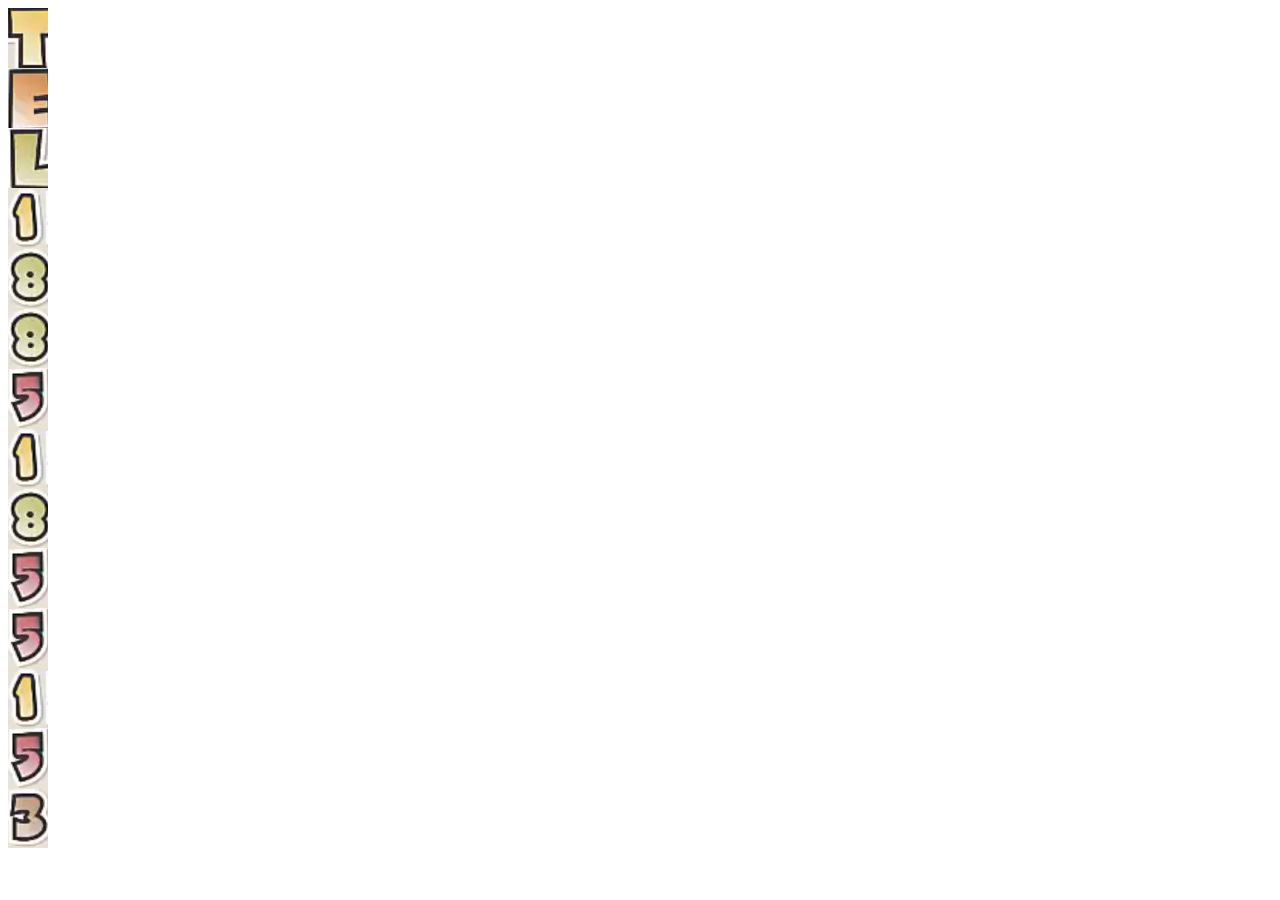
<file: 02.html>
<!DOCTYPE html>
<html>
	<head>
		<meta charset="utf-8">
		<title></title>
		<style type="text/css">
			.box1{
				width: 40px;
				height: 60px;
				background-position: -370px -176px;
				background-image: url(img/02.PNG);
			}
			.box2{
				width: 40px;
				height: 60px;
				background-position: -296px -13px;
				background-image: url(img/02.PNG);
			}
			.box3{
				width: 40px;
				height: 60px;
				background-position: -282px -95px;
				background-image: url(img/02.PNG);
			}
			.box4{
				width: 40px;
				height: 60px;
				background-position: -62px -325px;
				background-image: url(img/02.PNG);
			}
			.box5{
				width: 40px;
				height: 60px;
				background-position: -389px -325px;
				background-image: url(img/02.PNG);
			}
			.box6{
				width: 40px;
				height: 60px;
				background-position: -389px -325px;
				background-image: url(img/02.PNG);
			}
			.box7{
				width: 40px;
				height: 60px;
				background-position: -247px -325px;
				background-image: url(img/02.PNG);
			}
			.box8{
				width: 40px;
				height: 60px;
				background-position: -62px -325px;
				background-image: url(img/02.PNG);
			}
			.box9{
				width: 40px;
				height: 60px;
				background-position: -389px -325px;
				background-image: url(img/02.PNG);
			}
			.box10{
				width: 40px;
				height: 60px;
				background-position: -247px -325px;
				background-image: url(img/02.PNG);
			}
			.box11{
				width: 40px;
				height: 60px;
				background-position: -247px -325px;
				background-image: url(img/02.PNG);
			}
			.box12{
				width: 40px;
				height: 60px;
				background-position: -62px -325px;
				background-image: url(img/02.PNG);
			}
			.box13{
				width: 40px;
				height: 60px;
				background-position: -247px -325px;
				background-image: url(img/02.PNG);
			}
			.box14{
				width: 40px;
				height: 60px;
				background-position: -146px -325px;
				background-image: url(img/02.PNG);
			}
		</style>
	</head>
	<body>
		<div class="box1"></div>
		<div class="box2"></div>
		<div class="box3"></div>
		<div class="box4"></div>
		<div class="box5"></div>
		<div class="box6"></div>
		<div class="box7"></div>
		<div class="box8"></div>
		<div class="box9"></div>
		<div class="box10"></div>
		<div class="box11"></div>
		<div class="box12"></div>
		<div class="box13"></div>
		<div class="box14"></div>
	</body>
</html>
</file>
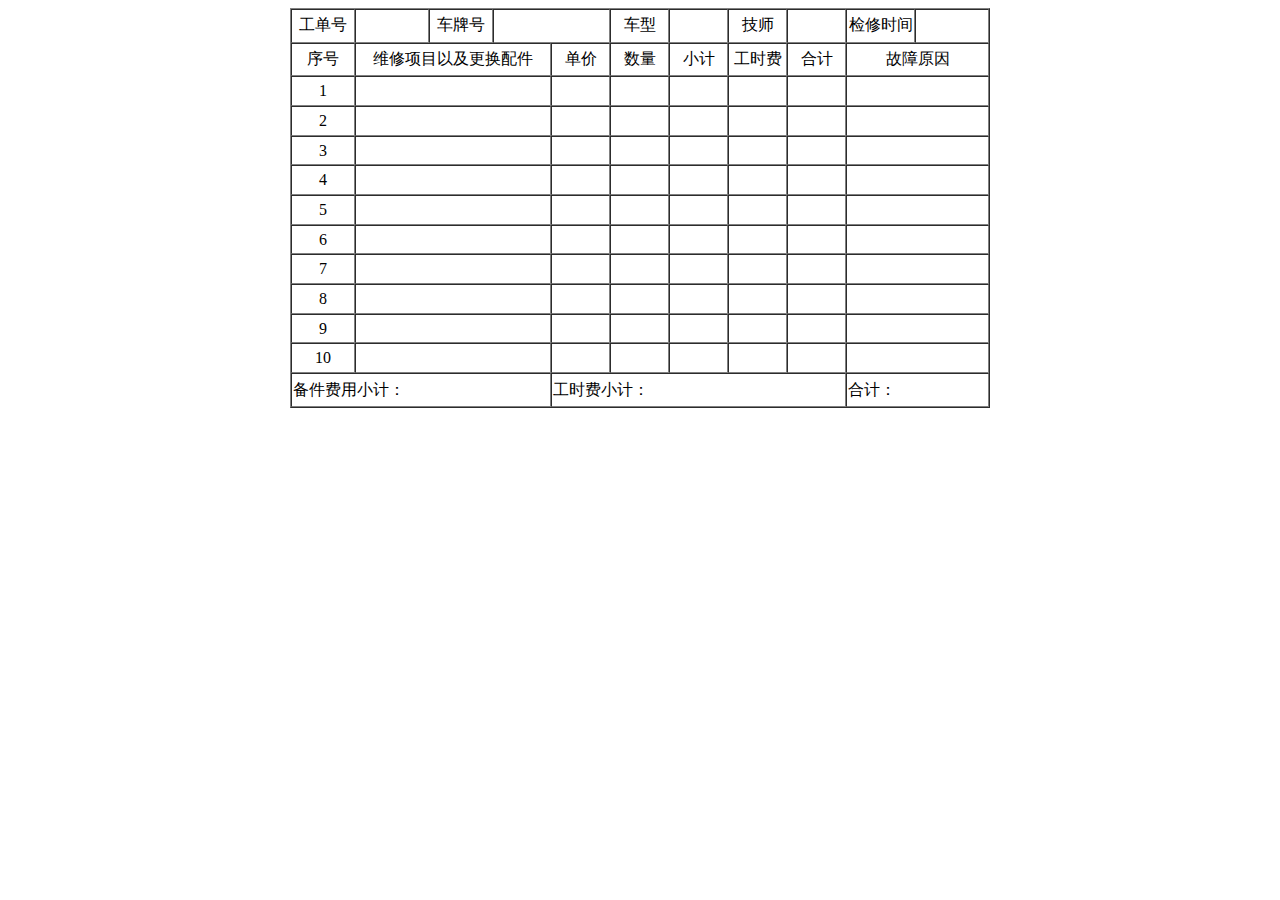
<file: 03.html>
<!DOCTYPE html>
<html>
	<head>
		<meta charset="UTF-8">
		<title></title>
	</head>
	<body>
		<form>
			<table width="700" height="400" border="1" 
				cellspacing="0" align="center">
				<tr align="center">
					<td width="60">工单号</td>
					<td width="70"></td>
					<td width="60" >车牌号</td>
					<td colspan="2"></td>
					<td>车型</td>
					<td></td>
					<td>技师</td>
					<td></td>
					<td width="65">检修时间</td>
					<td width="70"></td>
				</tr>
				<tr align="center">
					<td>序号</td>
					<td width="5000" colspan="3">维修项目以及更换配件</td>
					<td width="55">单价</td>
					<td width="55">数量</td>
					<td width="55">小计</td>
					<td width="55">工时费</td>
					<td width="55">合计</td>
					<td colspan="2">故障原因</td>
				</tr>
				<tr align="center">
					<td>1</td>
					<td colspan="3"></td>
					<td></td>
					<td></td>
					<td></td>
					<td></td>
					<td></td>
					<td colspan="2"></td>
				</tr>
				<tr align="center">
					<td>2</td>
					<td colspan="3"></td>
					<td></td>
					<td></td>
					<td></td>
					<td></td>
					<td></td>
					<td colspan="2"></td>
				</tr>
				<tr align="center">
					<td>3</td>
					<td colspan="3"></td>
					<td></td>
					<td></td>
					<td></td>
					<td></td>
					<td></td>
					<td colspan="2"></td>
				</tr>
				<tr align="center">
					<td>4</td>
					<td colspan="3"></td>
					<td></td>
					<td></td>
					<td></td>
					<td></td>
					<td></td>
					<td colspan="2"></td>
				</tr>
				<tr align="center">
					<td>5</td>
					<td colspan="3"></td>
					<td></td>
					<td></td>
					<td></td>
					<td></td>
					<td></td>
					<td colspan="2"></td>
				</tr>
				<tr align="center">
					<td>6</td>
					<td colspan="3"></td>
					<td></td>
					<td></td>
					<td></td>
					<td></td>
					<td></td>
					<td colspan="2"></td>
				</tr>
				<tr align="center">
					<td>7</td>
					<td colspan="3"></td>
					<td></td>
					<td></td>
					<td></td>
					<td></td>
					<td></td>
					<td colspan="2"></td>
				</tr>
				<tr align="center">
					<td>8</td>
					<td colspan="3"></td>
					<td></td>
					<td></td>
					<td></td>
					<td></td>
					<td></td>
					<td colspan="2"></td>
				</tr>
				<tr align="center">
					<td>9</td>
					<td colspan="3"></td>
					<td></td>
					<td></td>
					<td></td>
					<td></td>
					<td></td>
					<td colspan="2"></td>
				</tr>
				<tr align="center">
					<td>10</td>
					<td colspan="3"></td>
					<td></td>
					<td></td>
					<td></td>
					<td></td>
					<td></td>
					<td colspan="2"></td>
				</tr>
				<tr>
					<td colspan="4">备件费用小计：</td>
					<td colspan="5">工时费小计：</td>
					<td colspan="2">合计：</td>
				</tr>
			</table>
		</form>
	</body>
</html>
</file>
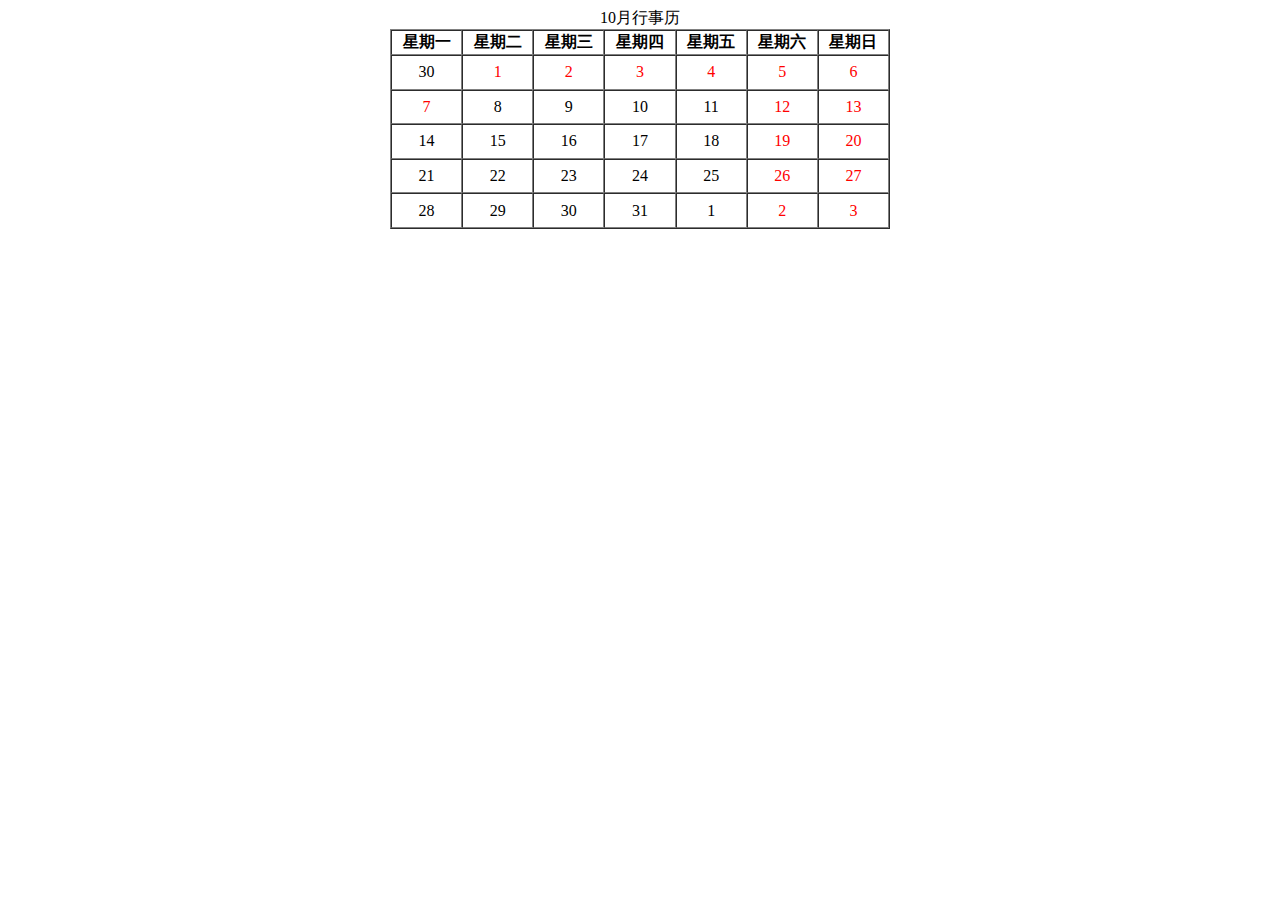
<file: 04.html>
<!DOCTYPE html>
<html>
	<head>
		<meta charset="utf-8">
		<title></title>
		<style type="text/css">
			td{
				text-align: center;
			}
			tbody>tr>td:last-child{
				color: red;
			}
			tbody>tr>td:nth-last-child(2){
				color: red;
			}
			tbody>tr:nth-child(2)>td:first-child{
				color: red;
			}
			tbody>tr:first-child>td:nth-child(n+2){
				color: red;
			}
		</style>
	</head>
	<body>
		<form>
			<table width="500" height="200" border="1" 
				cellspacing="0" align="center">
				<caption>10月行事历</caption>
				<thead>
					<th>星期一</th>
					<th>星期二</th>
					<th>星期三</th>
					<th>星期四</th>
					<th>星期五</th>
					<th>星期六</th>
					<th>星期日</th>
				</thead>
				<tr>
					<td>30</td>
					<td>1</td>
					<td>2</td>
					<td>3</td>
					<td>4</td>
					<td>5</td>
					<td>6</td>
				</tr>
				<tr>
					<td>7</td>
					<td>8</td>
					<td>9</td>
					<td>10</td>
					<td>11</td>
					<td>12</td>
					<td>13</td>
				</tr>
				<tr>
					<td>14</td>
					<td>15</td>
					<td>16</td>
					<td>17</td>
					<td>18</td>
					<td>19</td>
					<td>20</td>
				</tr>
				<tr>
					<td>21</td>
					<td>22</td>
					<td>23</td>
					<td>24</td>
					<td>25</td>
					<td>26</td>
					<td>27</td>
				</tr>
				<tr>
					<td>28</td>
					<td>29</td>
					<td>30</td>
					<td>31</td>
					<td>1</td>
					<td>2</td>
					<td>3</td>
				</tr>
			</table>
		</form>
	</body>
</html>
</file>
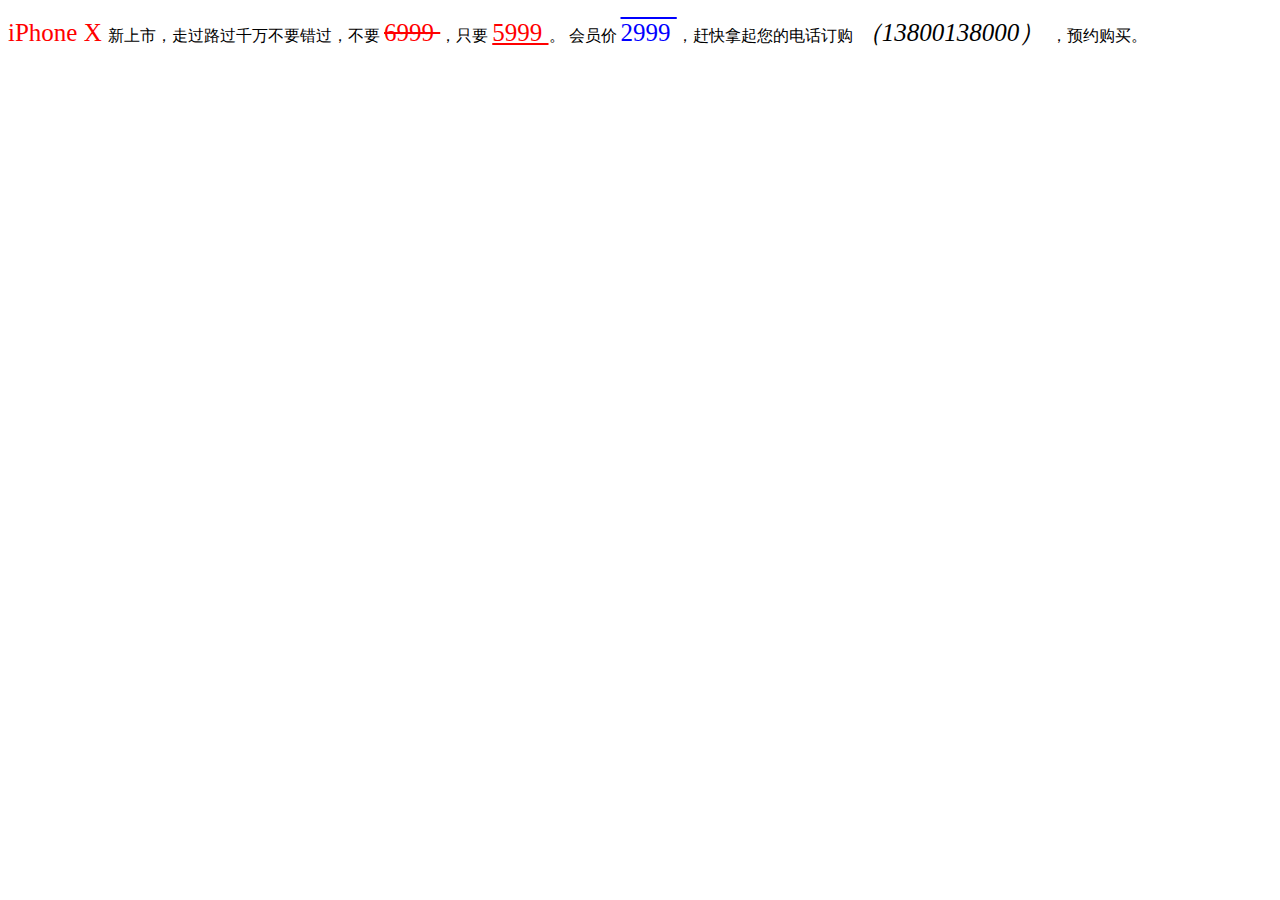
<file: 05.html>
<!DOCTYPE html>
<html>
	<head>
		<meta charset="utf-8">
		<title></title>
		<style type="text/css">
			span{
				/* font-weight: 800px;
				color: red; */
				font-size: 25px;
			}
			.p-1{
				color: red;
			}
			.p-2{
				color: red;
				text-decoration: line-through;
			}
			.p-3{
				color: red;
				text-decoration: underline;
			}
			.p-4{
				color: blue;
				text-decoration: overline;
			}
			.p-5{
				font-style: italic;
			}
		</style>
	</head>
	<body>
		<p>
			<span class="p-1">
				iPhone X
			</span>
			新上市，走过路过千万不要错过，不要
			<span class="p-2">
				6999
			</span>
			，只要
			<span class="p-3">
				5999
			</span>
			。
			会员价
			<span class="p-4">
				2999
			</span>
			，赶快拿起您的电话订购
			<span class="p-5">
				（13800138000）
			</span>
			，预约购买。
		</p>
	</body>
</html>
</file>
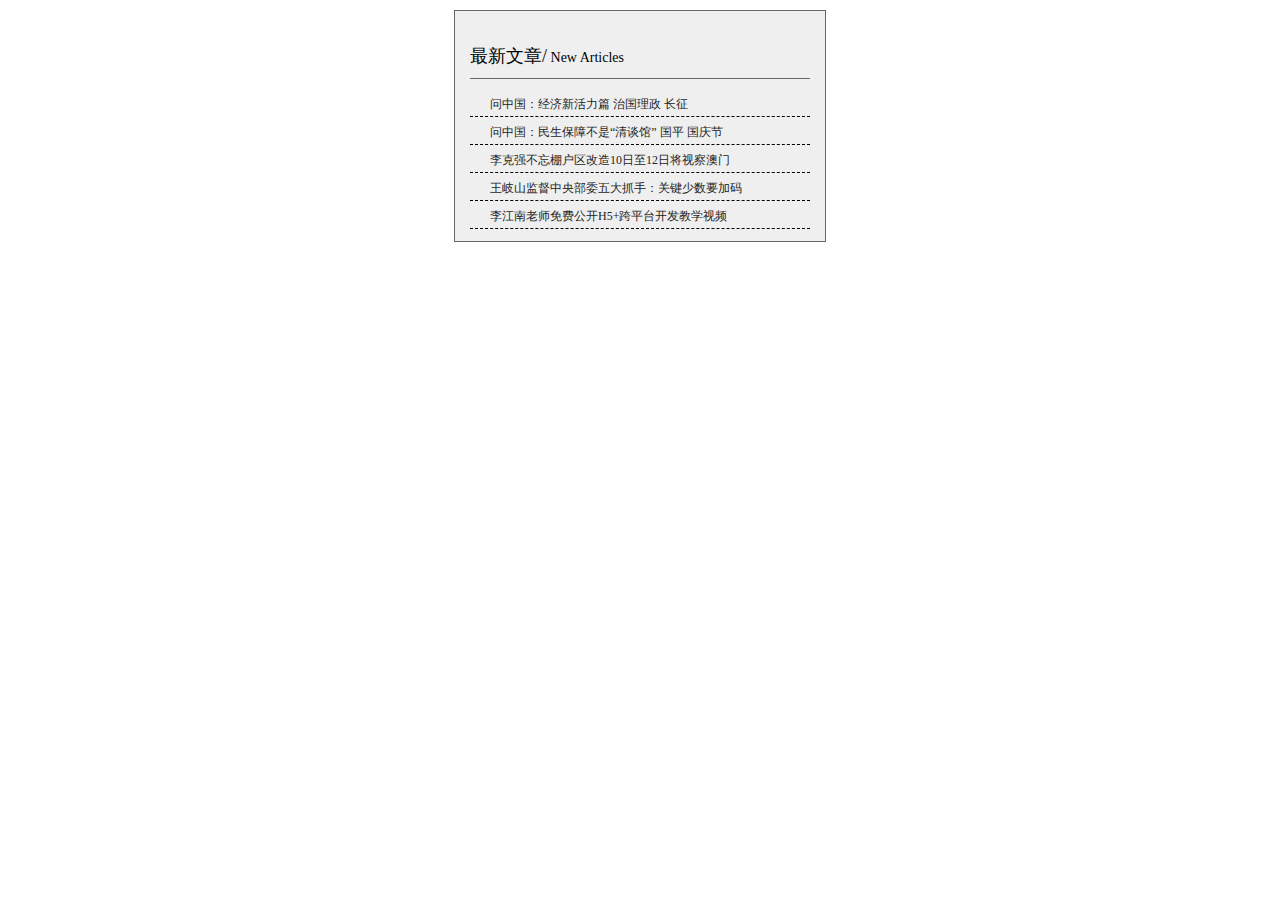
<file: 06.html>
<!DOCTYPE html>
<html>
	<head>
		<meta charset="utf-8">
		<title></title>
		<style type="text/css">
			div{
				box-sizing: border-box;
				width: 372px;
				height: 232px;
				border: 1px solid #666666;
				margin: 10px auto;
				background: #efefef;
				padding: 15px;
			}
			h3{
				margin-top: 18px;
				margin-bottom: 10px;
				padding-bottom: 10px;
				border-bottom:  1px solid #666;
			}
			.box1{
				font: 14px "microsoft yahei" ;
			}
			
			.box2{
				font:18px "microsoft yahei" ;
			}
			h3{
				font: 18px "微软雅黑";
				padding-bottom: 10px;
				border-bottom: 1px solid #666666;
			}
			ul{
				padding-left: 0px;
				margin-top: 10px;
			}
			li{
				font: 12px "微软雅黑";
				height: 20px;
				color: #242424;
				border-bottom:1px solid #000000;
				border-bottom-style: dashed;
				list-style: none;
				padding-left: 20px;
				padding-top: 7px;
			}
		</style>
	</head>
	<body>
		<div>
			<h3><span class="box2">最新文章</span>/<span class="box1"> New Articles</span> </h3>
			<ul>
				<li>问中国：经济新活力篇 治国理政 长征</li>
				<li>问中国：民生保障不是“清谈馆” 国平 国庆节</li>
				<li>李克强不忘棚户区改造10日至12日将视察澳门</li>
				<li>王岐山监督中央部委五大抓手：关键少数要加码</li>
				<li>李江南老师免费公开H5+跨平台开发教学视频</li>
			</ul>
		</div>
	</body>
</html>
</file>
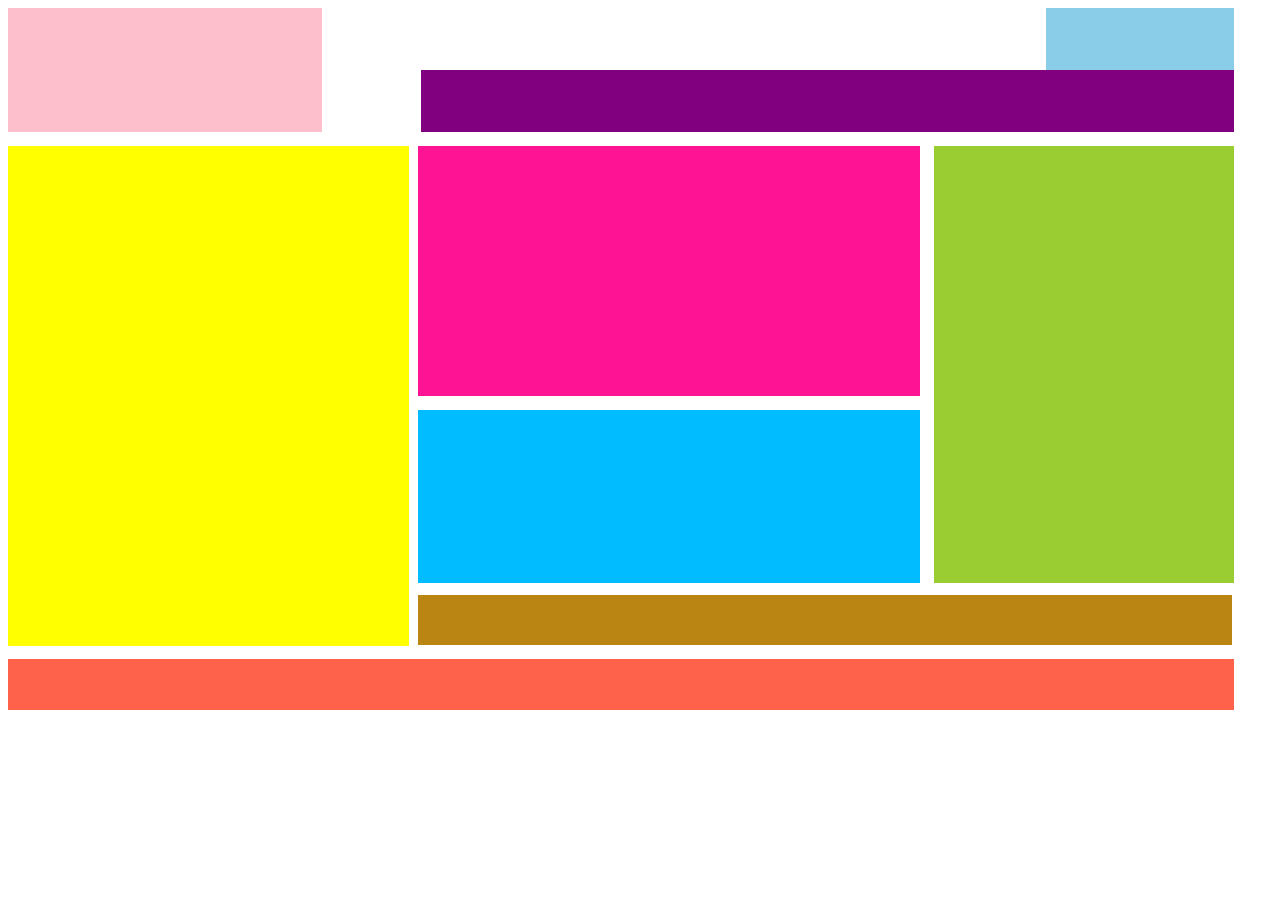
<file: 07.html>
<!DOCTYPE html>
<html>
	<head>
		<meta charset="utf-8">
		<title></title>
		<style type="text/css">
			.father{
				width: 1226px;
				height: 702px;
				background: white;
			}
			.father1{
				width: 1226px;
				height: 138px;
				background: white;
			}
			.box1{
				float: left;
				width: 314px;
				height: 124px;
				background: #fdbfcb;
			}
			.a{
				float: right;
				width: 188px;
				height: 62px;
				background: #89cde8;
			}
			.b{
				float: right;
				width: 813px;
				height: 62px;
				background: #80007f;
			}
			.father2{
				width: 1226px;
				height: 513px;
				background: white;
			}
			.box3{
				float: left;
				width: 410px;
				height: 500px;
				background: white;
			}
			.second{
				width: 401px;
				height: 500px;
				background: #ffff00;
			}
			.box4{
				float: right;
				width: 816px;
				height: 500px;
				background: white;
			}
			.c{
				width: 816px;
				height: 449px;
				background: white;
			}
			.aa{
				float: left;
				width: 516px;
				height: 437px;
				background: white;
			}
			.one{
				width: 514px;
				height: 264px;
				background: white;
			}
			.first{
				width: 502px;
				height: 250px;
				background: #ff1395;
			}
			.two{
				width: 502px;
				height: 173px;
				background: #01bdff;
			}
			.bb{
				float: right;
				width: 300px;
				height: 437px;
				background: #9acd32;
			}
			.d{
				width: 814px;
				height: 50px;
				background: #ba8512;
			}
			.father3{
				width: 1226px;
				height: 51px;
				background:#fe624a;
			}
		</style>
	</head>
	<body>
		<div class="father">
			<div class="father1">
				<div class="box1"></div>
				<div class="box2">
					<div class="a"></div>
					<div class="b"></div>
				</div>
			</div>
			<div class="father2">
				<div class="box3">
					<div class="second"></div>
				</div>
				<div class="box4">
					<div class="c">
						<div class="aa">
							<div class="one">
								<div class="first"></div>
							</div>
							<div class="two"></div>
						</div>
						<div class="bb"></div>
					</div>
					<div class="d"></div>
				</div>
			</div>
			<div class="father3"></div>
		</div>
	</body>
</html>
</file>
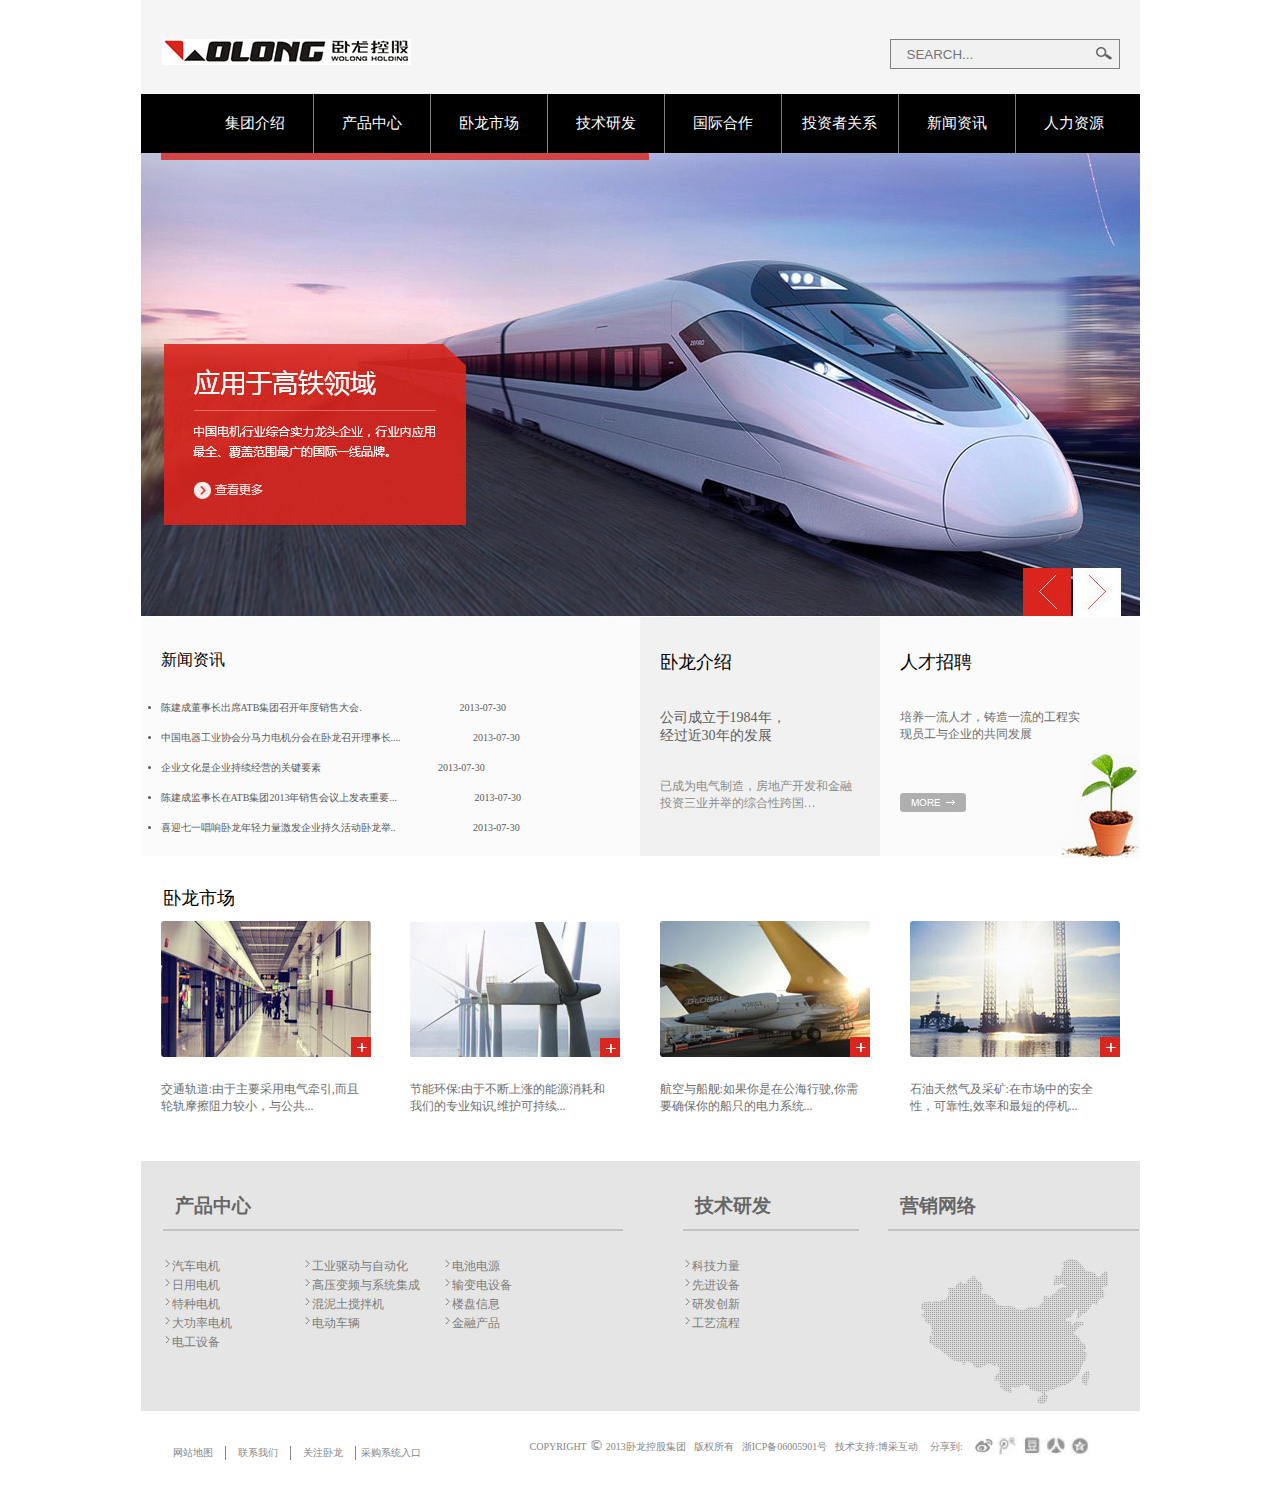
<file: 08.html>
<!DOCTYPE html>
<html>
	<head>
		<meta charset="utf-8">
		<title></title>
		<link rel="stylesheet" type="text/css" href="css/08.css"/>
	</head>
	<body>
		<div class="header">
			<div class="logo">
				<img src="img/08-1.png" />
			</div>
			<div class="search">
				<form action="">
					<input type="text" placeholder="SEARCH..."/>
					<input type="submit" value="" />
				</form>
			</div>
		</div>
		<div class="nav">
			<ul class="aa">
				<li>
					<a href="#">集团介绍</a>
				</li>
				<li>
					<a href="#">
						产品中心
					</a>
				</li>
				<li>
					<a href="#">
						卧龙市场
					</a>
				</li>
				<li>
					<a href="#">
						技术研发
					</a>
				</li>
				<li>
					<a href="#">
						国际合作
					</a>
				</li>
				<li>
					<a href="#">
						投资者关系
					</a>
				</li>
				<li>
					<a href="#">
						新闻资讯
					</a>
				</li>
				<li>
					<a href="#">
						人力资源
					</a>
				</li>
			</ul>
		</div>
		<div class="banner">
			<img src="img/08-3.png" />
		</div>
		<div class="box">
			<div class="box1">
				<h3>新闻资讯 </h3>
				<ul class="bb">
					<li>陈建成董事长出席ATB集团召开年度销售大会. &nbsp &nbsp &nbsp &nbsp &nbsp &nbsp &nbsp &nbsp &nbsp &nbsp &nbsp &nbsp &nbsp &nbsp &nbsp &nbsp &nbsp &nbsp &nbsp 2013-07-30</li>
					<li>中国电器工业协会分马力电机分会在卧龙召开理事长....  &nbsp &nbsp &nbsp &nbsp &nbsp &nbsp &nbsp &nbsp &nbsp &nbsp &nbsp &nbsp &nbsp &nbsp 2013-07-30</li>
					<li>企业文化是企业持续经营的关键要素  &nbsp &nbsp &nbsp &nbsp &nbsp &nbsp &nbsp &nbsp &nbsp &nbsp &nbsp &nbsp &nbsp &nbsp &nbsp &nbsp &nbsp &nbsp &nbsp &nbsp &nbsp &nbsp &nbsp 2013-07-30</li>
					<li>陈建成监事长在ATB集团2013年销售会议上发表重要...  &nbsp &nbsp &nbsp &nbsp &nbsp &nbsp &nbsp &nbsp &nbsp &nbsp &nbsp &nbsp &nbsp &nbsp &nbsp 2013-07-30</li>
					<li>喜迎七一唱响卧龙年轻力量激发企业持久活动卧龙举..  &nbsp &nbsp &nbsp &nbsp &nbsp &nbsp &nbsp &nbsp &nbsp &nbsp &nbsp &nbsp &nbsp &nbsp &nbsp 2013-07-30</li>
				</ul>
			</div>
			<div class="box2">
				<div class="cc">
					<div class="one">
						<h3>卧龙介绍</h3>
					</div>
					<div class="two">公司成立于1984年，经过近30年的发展</div>
					<div class="three">已成为电气制造，房地产开发和金融投资三业并举的综合性跨国…</div>
				</div>
				<div class="dd">
					<div class="first">
						<h3>人才招聘</h3>
					</div>
					<div class="first1">培养一流人才，铸造一流的工程实现员工与企业的共同发展</div>
					<div class="first2">
						<div class="body">
							<img src="img/08-10.png" />
						</div>
						<div class="body1">
							<img src="img/08-8.png" />
						</div>
					</div>
				</div>
			</div>
		</div>
		<div class="box3">
			<h3>卧龙市场</h3>
		</div>
		<div class="box4">				
			<div class="body2">
				<div class="img">
					<img src="img/08-4.png" />
					<div class="f1">交通轨道:由于主要采用电气牵引,而且轮轨摩擦阻力较小，与公共...</div>
				</div>
				<div class="img1">
					<img src="img/08-5.png" />
					<div class="f2">节能环保:由于不断上涨的能源消耗和我们的专业知识,维护可持续...</div>
				</div>
			</div>
			<div class="body3">
				<div class="img2">
					<img src="img/08-6.png" />
					<div class="f3">航空与船舰:如果你是在公海行驶,你需要确保你的船只的电力系统...</div>
				</div>
				<div class="img3">
					<img src="img/08-7.png" />
					<div class="f4">石油天然气及采矿:在市场中的安全性，可靠性,效率和最短的停机...</div>
				</div>
			</div>
		</div>
		<div class="box5">
			<div class="body4">
				<h3>产品中心</h3>
				<ul class="il">
					<li class="a"><img src="img/08-12.png">汽车电机</li>
					<li class="a"><img src="img/08-12.png">工业驱动与自动化</li>
					<li class="a"><img src="img/08-12.png">电池电源</li>
					
					<li class="b"><img src="img/08-12.png">日用电机</li>
					<li class="b"><img src="img/08-12.png">高压变频与系统集成</li>
					<li class="b"><img src="img/08-12.png">输变电设备</li>
					
					<li class="c"><img src="img/08-12.png">特种电机</li>
					<li class="c"><img src="img/08-12.png">混泥土搅拌机</li>
					<li class="c"><img src="img/08-12.png">楼盘信息</li>
					
					<li class="d"><img src="img/08-12.png">大功率电机</li>
					<li class="d"><img src="img/08-12.png">电动车辆</li>
					<li class="d"><img src="img/08-12.png">金融产品</li>
					
					<li class="e"><img src="img/08-12.png">电工设备</li>
				</ul>
			</div>
			<div class="body7">
				<div class="body5">
					<h3>技术研发</h3>
					<ul>
						<li><img src="img/08-12.png">科技力量</li>
						<li><img src="img/08-12.png">先进设备</li>
						<li><img src="img/08-12.png">研发创新</li>
						<li><img src="img/08-12.png">工艺流程</li>
					</ul>
				</div>
				<div class="body6">
					<h3>营销网络</h3>
					<img src="img/08-9.png" />
				</div>
			</div>
		</div>
		<div class="box6">
			<div class="body8">
				<ul>
					<li>网站地图</li>
					<li>联系我们</li>
					<li>关注卧龙</li>
					<li>采购系统入口</li>
				</ul>
			</div>
			<div class="body9">
				<div class="g">
					<div class="k">
						<span class="f">COPYRIGHT</span>
						<span class="h"> <img src="img/08-13.png" /> </span>
						<span class="f">2013卧龙控股集团</span>&nbsp;
						<span class="f">版权所有</span>&nbsp;
						<span class="f">浙ICP备06005901号</span>&nbsp;
						<span class="f">技术支持:博采互动</span>&nbsp;&nbsp;
						<span class="f">分享到:</span>&nbsp;
					</div>
					<div class="j">
						<span> <img src="img/08-11.png" /> </span>
						<span> <img src="img/08-14.png" /> </span>
						<span> <img src="img/08-15.png" /> </span>
						<span> <img src="img/08-16.png" /> </span>
						<span> <img src="img/08-17.png" /> </span>
					</div>
				</div>
			</div>
		</div>
	</body>
</html>
</file>
<file: css/08.css>
*{
	margin: 0;
	padding: 0;
}
.header{
	width: 999px;
	height: 94px;
	background: whitesmoke;
	margin: 0 auto;
}
.header .logo{
	float: left;
	width: 249px;
	height: 26px;
	margin-left: 21px;
	margin-top: 39px;
}
.header .search{
	float: right;
	width: 228px;
	height: 28px;
	margin-top: 39px;
	margin-right:20px ;
	background-color: #f1f1f1;
	border: 1px solid grey;
}
.header .search input[type=text]{
	width: 199px;
	height: 28px;
	background-color: #f1f1f1;
	padding-left: 16px;
	border: none;
	box-sizing: border-box;
	float: left;
}
.header .search input[type=submit]{
	float: right;
	width: 29px;
	height: 28px;
	background: #f1f1f1 url(../img/08-2.png) no-repeat center center;
	border: none;
}
.nav{
	width: 999px;
	height: 59px;
	background: #000000;
	margin: 0 auto;
}
.nav ul{
	width: 999px;
	height: 59px;
	background: black;
	padding-left: 56px;
	box-sizing: border-box;
}
.nav li{
	list-style: none;
	float: left;
	width: 117px;
	height: 59px;
	font-size: 15px;
	text-align: center;
	line-height: 59px;
}
.aa li{
	list-style: none;
	float: left;
	width: 117px;
	height: 59px;
	font-size: 15px;
	text-align: center;
	line-height: 59px;
	border-right: 1px solid gray;
	box-sizing: border-box;
}
.aa li:last-child{
	border-right: none;
}
.aa li a{
	color: white;
	text-decoration: none;
}
.banner{
	width: 999px;
	height: 462px;
	margin: 0 auto;
}
.box{
	width: 999px;
	height: 241px;
	margin: 0 auto;
}
.box .box1{
	float: left;
	width: 499px;
	height: 241px;	
	background: #fbfbfb;
}
.box .box1 h3{
	font: 16px "黑体";
	margin-top: 35px;
	margin-left: 20px;
}
.bb{
	margin-top: 30px;
	margin-left: 20px;
}
.bb li{
	font: 10px "黑体";
	color: #595959;
	height: 30px;
	list-style-position: disc;	
}
.box .box2{
	float: right;
	width: 500px;
	height: 241px;
	background: white;
}
.box2 .cc{
	float: left;
	width: 240px;
	height: 241px;
	background: #f1f1f1;
}
.one h3{
	font: 18px "黑体";
	margin-top: 35px;
	margin-left: 20px;
}
.two{
	font: 14px "黑体";
	margin-top: 35px;
	margin-left: 20px;
	width: 132px;
	color: #5f5f5f;
}
.three{
	font: 12px "黑体";
	margin-top: 33px;
	margin-left: 20px;
	width: 196px;
	color: #8c8c8c;
}
.box2 .dd{
	float: right;
	width: 260px;
	height: 241px;
	background: #fbfbfb;
}
.first h3{
	font: 18px "黑体";
	margin-top: 35px;
	margin-left: 20px;
}
.first1{
	font: 12px "黑体";
	margin-top: 35px;
	margin-left: 20px;
	color: #6e6e6e;
	width: 181px;
}
.first2{
	width: 260px;
	height: 123px;
}
.body{
	float: left;
	margin-top: 50px;
	margin-left: 20px;
}
.body1{
	float: right;
	margin-top: 10px;
}
.box3{
	width: 999px;
	height: 35px;
	background: white;
	margin: 0 auto;
}
.box3 h3{
	margin-top: 30px;
	font: 18px "黑体";
	margin-left: 22px;
}
.box4{
	width: 999px;
	height: 240px;
	margin: 0 auto;
}
.body2{
	float: left;
	margin-left: 20px;
	width: 459px;
	height: 191px;
}
.img{
	float: left;
}
.img1{
	float: right;
}
.f1{
	margin-top: 20px;
	font: 12px "黑体";
	width: 200px;
	height: 37px;
	color: #6e6e6e;
}
.f2{
	margin-top: 20px;
	font: 12px "黑体";
	width: 200px;
	height: 37px;
	color: #6e6e6e;
}
.body3{
	float: right;
	width: 520px;
	height: 191px;
}
.img2{
	float: left;
	margin-left: 40px;
}
.f3{
	margin-top: 20px;
	font: 12px "黑体";
	width: 200px;
	height: 37px;
	color: #6e6e6e;
}
.img3{
	float: right;
	margin-right: 20px;
}
.f4{
	margin-top: 20px;
	font: 12px "黑体";
	width: 200px;
	height: 37px;
	color: #6e6e6e;
}
.box5{
	width: 999px;
	height: 250px;
	background: #e5e5e5;
	margin: 0 auto;
}
.body4{
	float: left;
	box-sizing: border-box;
	width: 520px;
	height: 250px;
	padding-top: 32px;
	padding-left: 22px;
}
.body4 h3{
	padding-left: 12px;
	margin-bottom: 25px;
	padding-bottom: 10px;
	border-bottom: 2px solid #666;
	border-color: #c2c2c2;
	width:90%;
	color: #666666;
}
.body4 ul{
	width: 421px;
	height: 109px;
}
.body4 .il .a{
	float: left;
	width: 140px;
	list-style: none;
	font: 12px "黑体";
	color: #7d7d7d;
}
.body4 .il .b{
	float: left;
	width: 140px;
	list-style: none;
	font: 12px "黑体";
	color: #7d7d7d;
}
.body4 .il .c{
	float: left;
	width: 140px;
	list-style: none;
	font: 12px "黑体";
	color: #7d7d7d;
}
.body4 .il .d{
	float: left;
	width: 140px;
	list-style: none;
	font: 12px "黑体";
	color: #7d7d7d;
}
.body4 .il .e{
	float: left;
	list-style: none;
	font: 12px "黑体";
	color: #7d7d7d;
}
.body7{
	float: right;
	width: 479px;
	height: 250px;
}
.body5{
	padding-top: 32px;
	padding-left: 22px;
	box-sizing: border-box;
	float: left;
	width: 205px;
	height: 250px;
}
.body5 h3{
	padding-left: 12px;
	margin-bottom: 25px;
	padding-bottom: 10px;
	border-bottom:  2px solid #666;
	border-color: #c2c2c2;
	width:90%;
	color: #666666;
}
.body5 li{
	list-style: none;
	font: 12px "黑体";
	color: #7d7d7d;
}
.body6{
	padding-top: 32px;
	padding-left: 22px;
	box-sizing: border-box;
	float: right;
	width: 274px;
	height: 250px;
}
.body6 h3{
	padding-left: 12px;
	margin-bottom: 25px;
	padding-bottom: 10px;
	border-bottom:  2px solid #666;
	border-color: #c2c2c2;
	width:95%;
	color: #666666;
}
.body6 img{
	padding-left: 30px;
}
.box6{
	width: 999px;
	height: 80px;
	margin: 0 auto;
}
.body8{
	float: left;
	width: 389px;
	height: 80px;
}
.body8 ul{
	width: 389px;
	height: 14px;
	padding-left: 20px;
	box-sizing: border-box;
	padding-top: 35px;
}
.body8 li{
	float: left;
	list-style: none;
	font: 10px "黑体";
	width: 60px;
	height: 14px;
	text-align: center;
	color: #868686;
}
.body8 ul li{
	list-style: none;
	float: left;
	width: 65px;
	height: 14px;
	text-align: center;
	border-right: 1px solid #868686;
	box-sizing: border-box;
}
.body8 li:last-child{
	border-right: none;
	padding-left: 5px;
}
.body9{
	float: right;
	width: 610px;
	height: 80px;
}
.body9 .g{
	padding-top: 25px;
}
.body9 .f{
	font: 10px "黑体";
	color: #868686;
}
.k{
	float: left;
}
.j{
	float: right;
	padding-right: 50px;
	padding-top: 1px;
}
</file>
